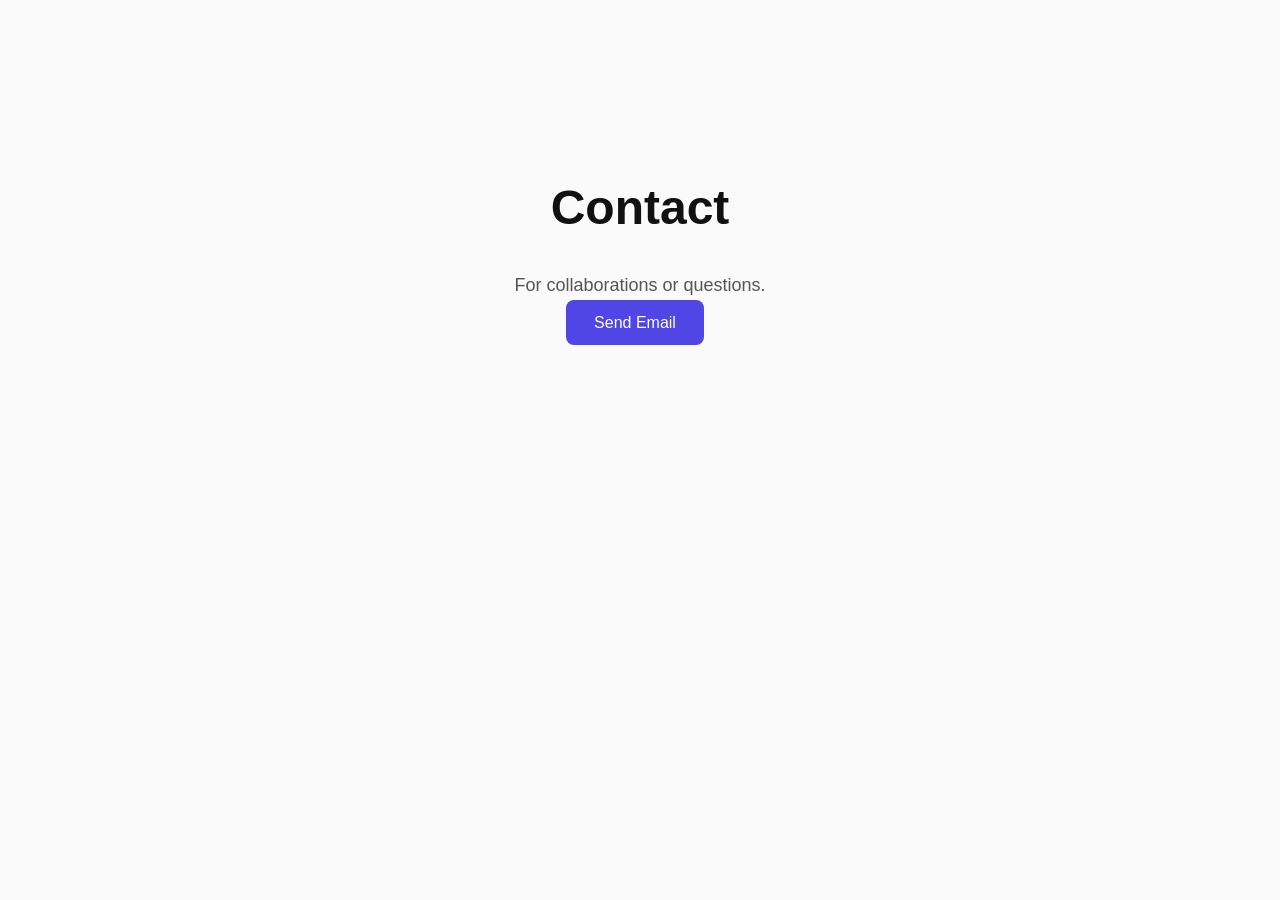
<file: contact.html>
<!DOCTYPE html>
<html>

<head>

<title>Contact</title>

<link rel="stylesheet" href="css/style.css">

</head>

<body>

<section class="hero">

<h1>Contact</h1>

<p>
For collaborations or questions.
</p>

<a class="primary-btn" href="mailto:your@email.com">
Send Email
</a>

</section>

</body>

</html>
</file>
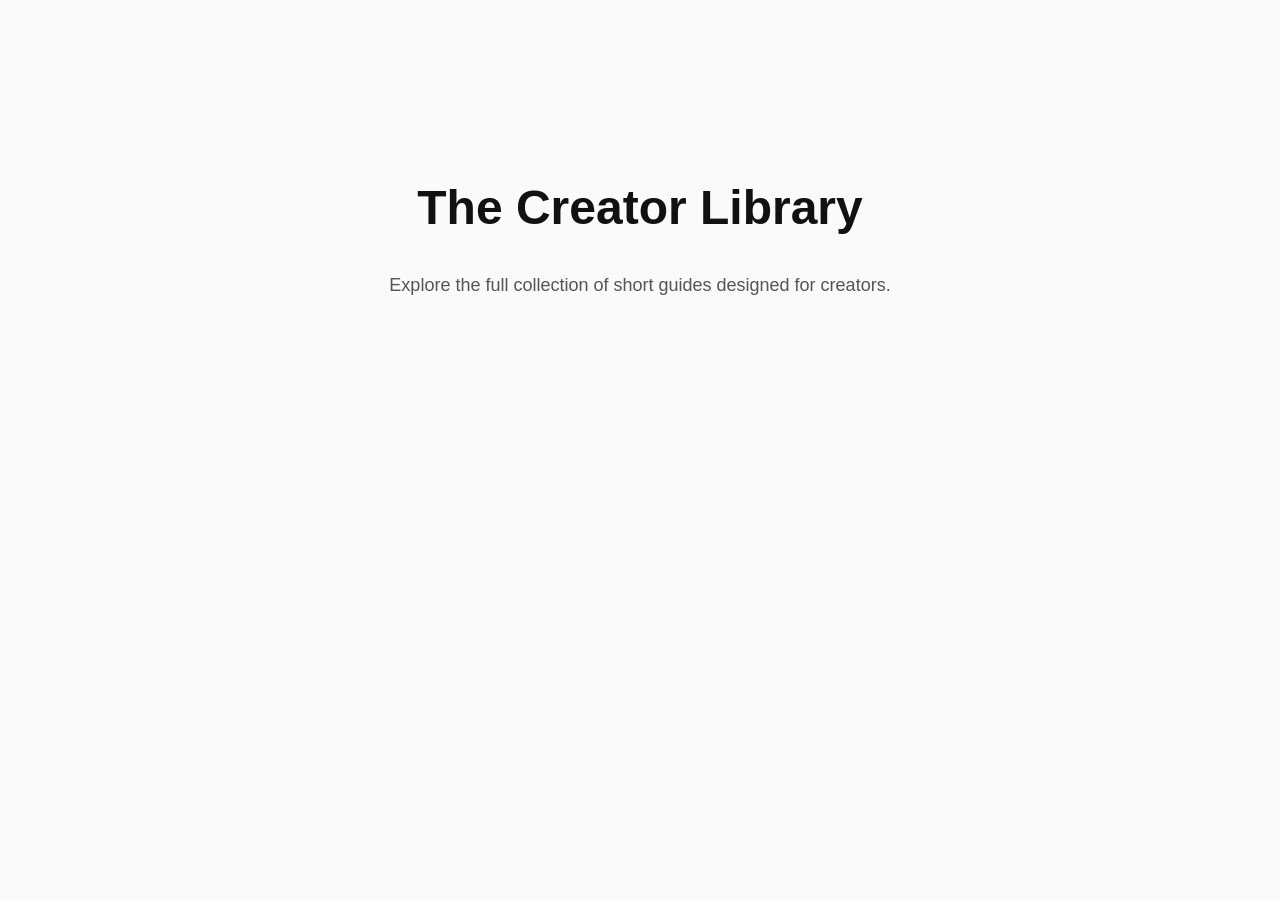
<file: library.html>
<!DOCTYPE html>
<html>

<head>

<title>Library</title>

<link rel="stylesheet" href="css/style.css">

</head>

<body>

<section class="hero">

<h1>The Creator Library</h1>

<p>
Explore the full collection of short guides designed for creators.
</p>

</section>

</body>

</html>
</file>
<file: css/style.css>
body{
font-family: 'Inter', sans-serif;
margin:0;
background:#fafafa;
color:#111;
}

.navbar{
display:flex;
justify-content:space-between;
align-items:center;
padding:25px 60px;
background:white;
box-shadow:0 4px 20px rgba(0,0,0,0.04);
}

.navbar nav a{
margin-left:30px;
text-decoration:none;
color:#444;
font-weight:500;
}

.logo{
font-weight:600;
font-size:18px;
}

.hero{
text-align:center;
padding:140px 20px;
max-width:800px;
margin:auto;
}

.hero h1{
font-size:48px;
font-weight:600;
}

.hero p{
font-size:18px;
color:#555;
margin-top:15px;
}

.hero-buttons{
margin-top:35px;
}

.primary-btn{
background:#4f46e5;
color:white;
padding:14px 28px;
border-radius:8px;
text-decoration:none;
margin-right:10px;
}

.secondary-btn{
border:1px solid #ddd;
padding:14px 28px;
border-radius:8px;
text-decoration:none;
color:#111;
}

.guides{
padding:80px 60px;
}

.guides h2{
text-align:center;
margin-bottom:50px;
}

.guide-grid{
display:grid;
grid-template-columns:repeat(auto-fit,minmax(260px,1fr));
gap:40px;
max-width:1100px;
margin:auto;
}

.guide-card{
background:white;
border-radius:12px;
padding:30px;
box-shadow:0 8px 25px rgba(0,0,0,0.05);
text-align:center;
}

.guide-card img{
width:100%;
border-radius:8px;
margin-bottom:20px;
}

.card-btn{
display:inline-block;
margin-top:20px;
padding:10px 20px;
background:#111;
color:white;
border-radius:6px;
text-decoration:none;
}

footer{
text-align:center;
padding:50px;
color:#777;
}
</file>
